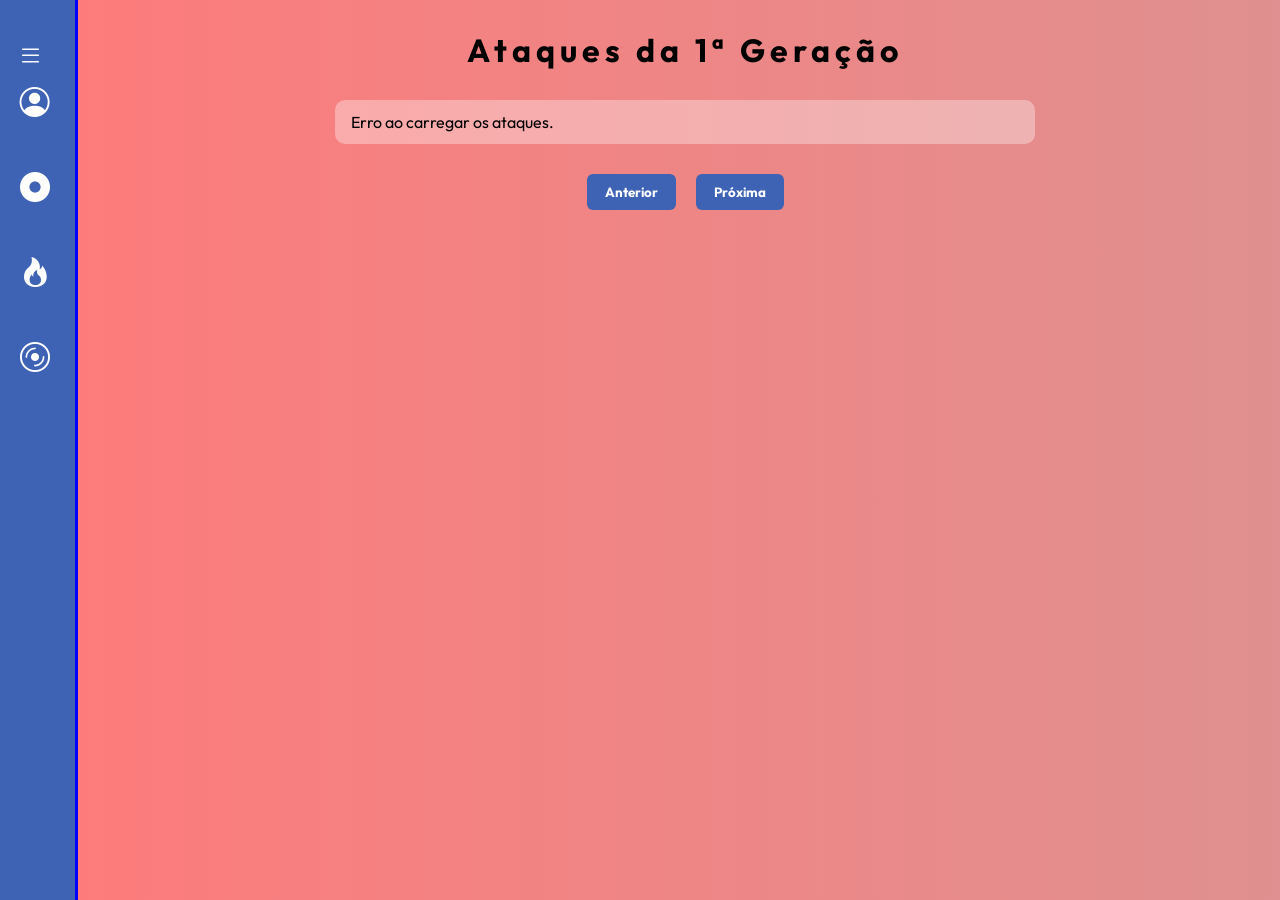
<file: atkitens/habilidades.html>
<!DOCTYPE html>
<html lang="pt-br">
<head>
  <meta charset="UTF-8">
  <meta name="viewport" content="width=device-width, initial-scale=1.0">
  <title>Habilidades - Pokedex</title>
  <link rel="stylesheet" href="/resources/css/atk.css">
  <link rel="stylesheet" href="/resources/css/types.css">
  <link rel="stylesheet" href="/resources/css/lateral.css">
  <link rel="stylesheet" href="https://cdn.jsdelivr.net/npm/bootstrap-icons@1.10.5/font/bootstrap-icons.css">
</head>
<body>
  <h1>Ataques da 1ª Geração</h1>
  <ul id="moves-list"><li>Carregando...</li></ul>
  <div class="pagination">
    <button id="prev-button">Anterior</button>
    <span id="page-info"></span>
    <button id="next-button">Próxima</button>
  </div>
  <script src="/resources/js/menu.js"></script>
  <script src="/resources/js/atk.js"></script>
</body>
</html>
</file>
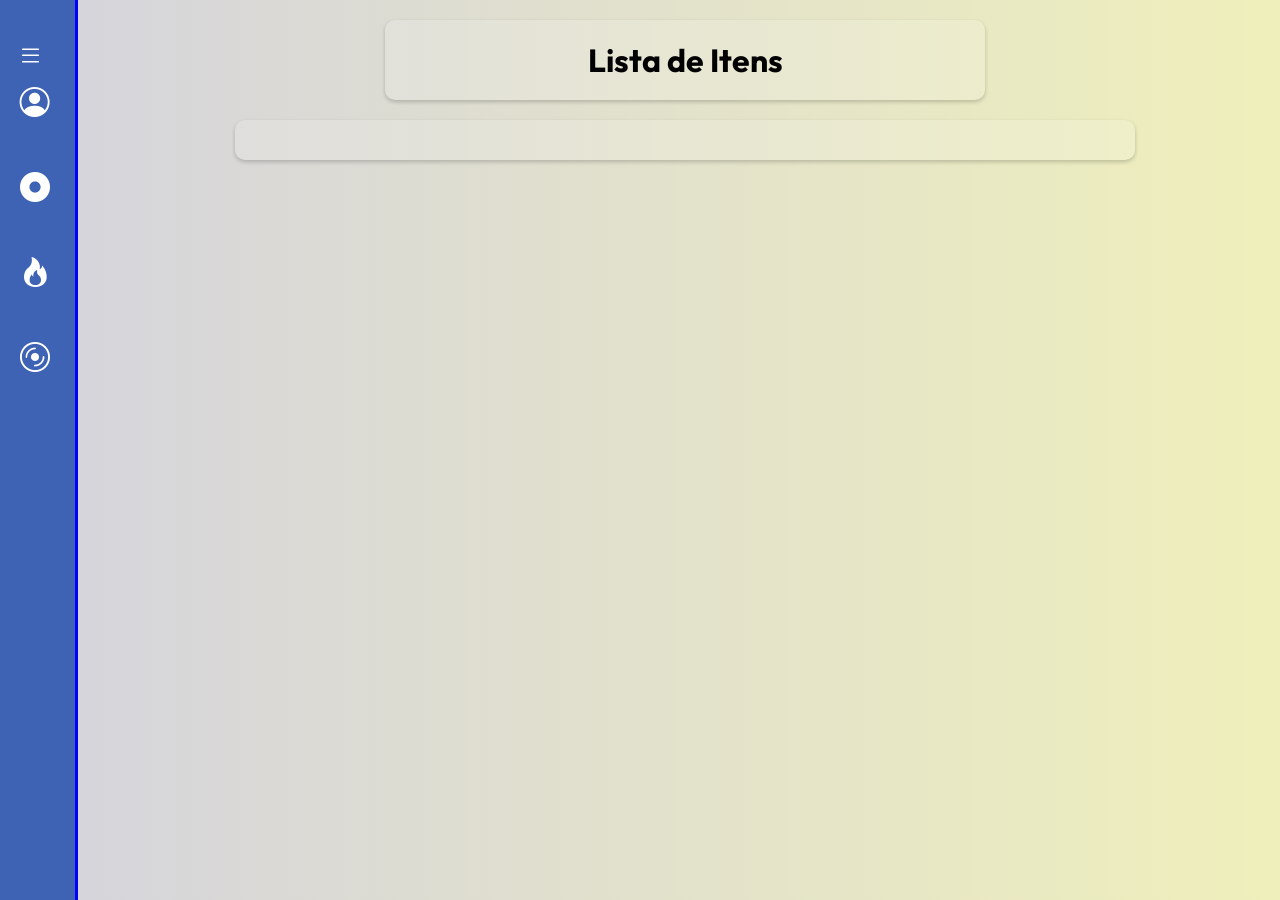
<file: atkitens/itens.html>
<!DOCTYPE html>
<html lang="pt-br">
<head>
  <meta charset="UTF-8">
  <meta name="viewport" content="width=device-width, initial-scale=1.0">
  <title>Itens - Pokedex</title>
  <link rel="stylesheet" href="/resources/css/iten.css">
  <link rel="stylesheet" href="/resources/css/lateral.css">
  <link rel="stylesheet" href="https://cdn.jsdelivr.net/npm/bootstrap-icons@1.10.5/font/bootstrap-icons.css">
</head>
<body>
  <h1>Lista de Itens</h1>
  <ul id="item-list"><li>Carregando...</li></ul>

  <script src="/resources/js/menu.js"></script>
  <script>
    const FIRST_ITEM = 1;
    const LAST_ITEM = 240;   

    const english = (list, key) => list?.find(e => e.language.name === 'en')?.[key];

    async function getItem(id) {
      const resp = await fetch(`https://pokeapi.co/api/v2/item/${id}`);
      if (!resp.ok) throw new Error(`Item ${id}: HTTP ${resp.status}`);
      return resp.json();
    }

    async function loadItems() {
      const ids = Array.from({ length: LAST_ITEM - FIRST_ITEM + 1 }, (_, i) => FIRST_ITEM + i);
      
      const results = await Promise.allSettled(ids.map(getItem));
      const list = document.getElementById('item-list');
      list.innerHTML = '';

      for (const r of results) {
        if (r.status !== 'fulfilled') { console.warn(r.reason); continue; }
        const item = r.value;
        const li = document.createElement('li');

        if (item.sprites?.default) {            
          const img = document.createElement('img');
          img.src = item.sprites.default;
          img.alt = item.name;
          li.appendChild(img);
        }
        const h3 = document.createElement('h3');
        h3.textContent = item.name.replaceAll('-', ' ');
        const p = document.createElement('p');
        p.textContent =
          english(item.effect_entries, 'effect') ||                
          english(item.flavor_text_entries, 'text') ||
          'Sem descrição.';
        li.append(h3, p);
        list.appendChild(li);
      }
    }
    loadItems();
  </script>
</body>
</html>
</file>
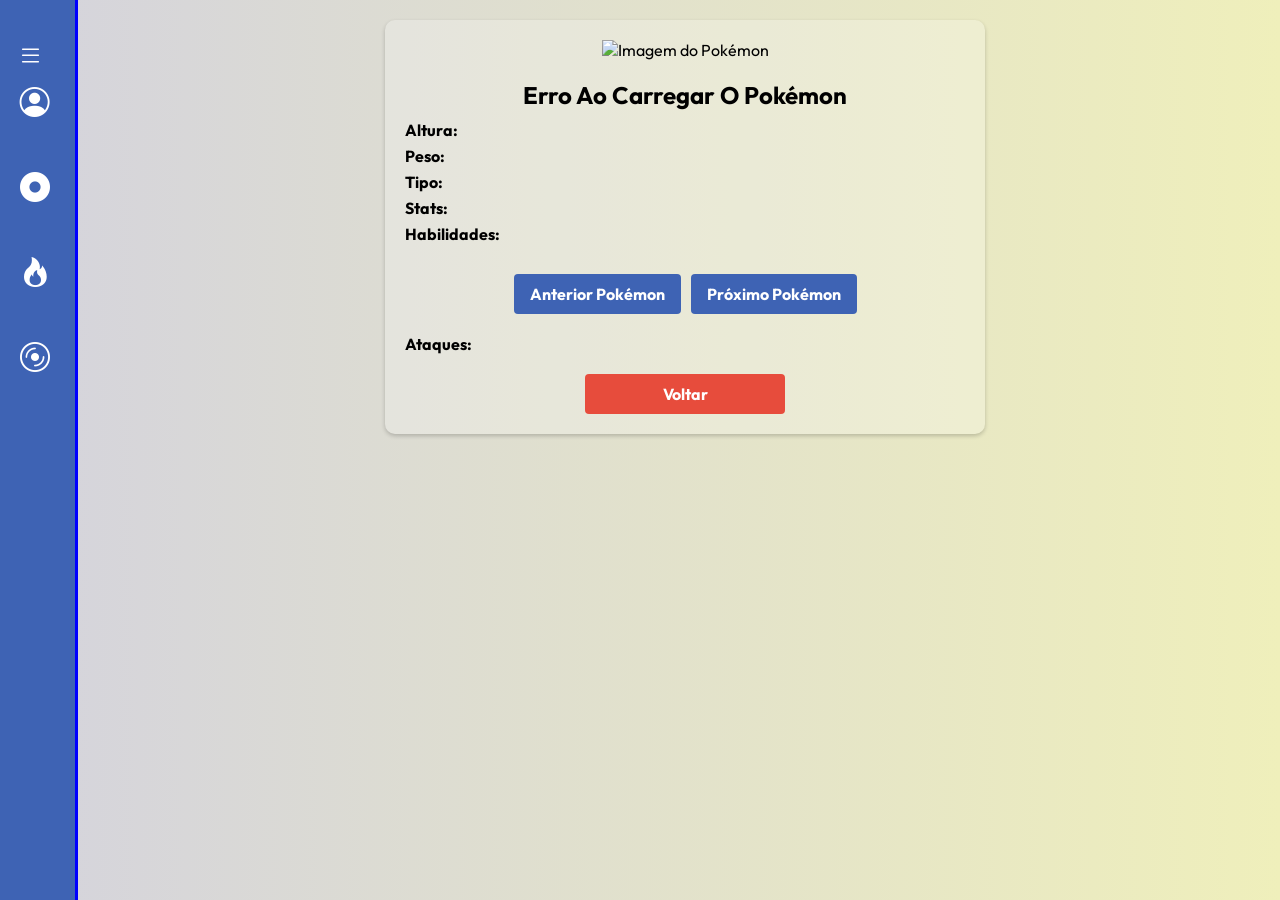
<file: atkitens/pokemon.html>
<!DOCTYPE html>
<html lang="pt-br">
<head>
  <meta charset="UTF-8">
  <meta name="viewport" content="width=device-width, initial-scale=1.0">
  <title>Detalhes do Pokémon</title>
  <link rel="stylesheet" href="/resources/css/pokemon.css">
  <link rel="stylesheet" href="/resources/css/types.css">
  <link rel="stylesheet" href="/resources/css/lateral.css">
  <link rel="stylesheet" href="https://cdn.jsdelivr.net/npm/bootstrap-icons@1.10.5/font/bootstrap-icons.css">
</head>
<body>
  <div class="pokemon-details">
    <div class="imgContainer">
      <img alt="Imagem do Pokémon">
    </div>
    <h2 class="name"></h2>

    <div class="stats">
      <div class="stat"><label>Altura:</label> <span class="height"></span></div>
      <div class="stat"><label>Peso:</label> <span class="weight"></span></div>
      <div class="stat"><label>Tipo:</label> <span class="type"></span></div>
      <div class="stat">
        <label>Stats:</label>
        <ul class="pokemon-stats"></ul>
      </div>
      <div class="stat">
        <label>Habilidades:</label>
        <ul class="abilities"></ul>
      </div>
    </div>

    <div class="button-container">
      <button class="back-pokemon-button">Anterior Pokémon</button>
      <button class="next-pokemon-button">Próximo Pokémon</button>
    </div>

    <div class="stat">
      <label>Ataques:</label>
      <ul class="moves"></ul>
      <button class="see-more-button" hidden>Ver mais</button>
      <button class="see-less-button" hidden>Ver menos</button>
    </div>

    <a class="back-button" href="/aaa.html">Voltar</a>
  </div>

  <script src="/resources/js/menu.js"></script>
  <script src="/resources/js/pokemon-detalhes.js"></script>
</body>
</html>
</file>
<file: resources/css/atk.css>
body {
    background: linear-gradient(to right, #ff7a7a, #e09090);
    display: flex;
    flex-direction: column;
    align-items: center;
}

h1 { letter-spacing: 5px; margin: 30px 0; text-align: center; }

#moves-list {
    list-style: none;
    max-width: 700px;
    width: 100%;
}
#moves-list li {
    background: #ffffff55;
    border-radius: 10px;
    padding: 12px 16px;
    margin-bottom: 10px;
}

.pagination { margin: 20px 0 40px; display: flex; gap: 10px; align-items: center; }
.pagination button {
    padding: 10px 18px;
    border: none;
    border-radius: 6px;
    background: rgb(62, 99, 180);
    color: #fff;
    font-weight: bold;
    cursor: pointer;
}
.pagination button:disabled { opacity: .5; cursor: not-allowed; }
</file>
<file: resources/css/types.css>
/* Cores dos tipos em um único lugar (substitui os blocos repetidos de pokemon.css, atk.css e descri.css) */
.type-badge {
  display: inline-block;
  background-color: var(--type-color, #999);
  font-weight: bold;
  border-radius: 7px;
  box-shadow: 0 3px 15px rgba(240, 72, 72, 0.5);
  margin: 5px;
  padding: 2px 8px;
  text-align: center;
}
.type-normal   { --type-color: #A8A878; }
.type-fire     { --type-color: #F08030; }
.type-water    { --type-color: #6890F0; }
.type-electric { --type-color: #F8D030; }
.type-grass    { --type-color: #78C850; }
.type-ice      { --type-color: #98D8D8; }
.type-fighting { --type-color: #C03028; }
.type-poison   { --type-color: #A040A0; }
.type-ground   { --type-color: #E0C068; }
.type-flying   { --type-color: #A890F0; }
.type-psychic  { --type-color: #F85888; }
.type-bug      { --type-color: #A8B820; }
.type-rock     { --type-color: #B8A038; }
.type-ghost    { --type-color: #705898; }
.type-dragon   { --type-color: #7038F8; }
.type-dark     { --type-color: #705848; }
.type-steel    { --type-color: #B8B8D0; }
.type-fairy    { --type-color: #EE99AC; }
</file>
<file: resources/css/lateral.css>
@import url('https://fonts.googleapis.com/css2?family=Outfit:wght@300;400;600&display=swap');

* {
    margin: 0;
    padding: 0;
    box-sizing: border-box;
    font-family: 'Outfit', sans-serif;
}

/* espaço para o menu fixo não cobrir o conteúdo */
body {
    padding-left: 90px;
}

nav.menu-lateral {
    width: 75px;
    height: 100%;
    background-color: rgb(62, 99, 180);
    padding: 40px 0 40px 1%;
    box-shadow: 3px 0 0 blue;
    position: fixed;
    top: 0;
    left: 0;
    overflow: hidden;
    transition: .2s;
    z-index: 10;
}

nav.menu-lateral:hover {
    width: 200px;
}

.btn-expandir {
    width: 100%;
    padding-left: 5px;
}

.btn-expandir > i {
    color: #ffffff;
    font-size: 25px;
    cursor: pointer;
}

/* escopado ao menu: antes afetava TODOS os <ul> do site */
nav.menu-lateral ul {
    height: 100%;
    list-style-type: none;
}

nav.menu-lateral ul li.item-menu {
    transition: .2s;
    margin-bottom: 10px;
    width: 175px;
}

nav.menu-lateral ul li.item-menu:hover {
    background: #e6bb00;
    margin-bottom: 20px;
    border-radius: 20px;
}

nav.menu-lateral ul li.item-menu a {
    color: white;
    text-decoration: none;
    padding: 10px 4%;
    display: flex;
    margin-bottom: 20px;
    line-height: 40px;
}

nav.menu-lateral ul li.item-menu a .txt-link {
    margin-left: 40px;
}

nav.menu-lateral ul li.item-menu a .icon > i {
    font-size: 30px;
}
</file>
<file: resources/css/iten.css>
body {
  background: linear-gradient(to right, #d4d3dd, #efefbb);
}

h1 {
  background-color: #ffffff27;
  padding: 20px;
  border-radius: 10px;
  box-shadow: 0 2px 4px rgba(0, 0, 0, 0.2);
  max-width: 600px;
  margin: 20px auto;
  text-align: center;
}

ul#item-list {
  list-style: none;
  background-color: #ffffff27;
  padding: 20px;
  border-radius: 10px;
  box-shadow: 0 2px 4px rgba(0, 0, 0, 0.2);
  max-width: 900px;
  margin: 0 auto 40px;
}
ul#item-list li { margin-bottom: 20px; }
ul#item-list h3 { text-transform: capitalize; }

img { width: 100px; }
</file>
<file: resources/css/pokemon.css>
[hidden] { display: none !important; }

body {
  background: linear-gradient(to right, #d4d3dd, #efefbb);
}

.pokemon-details {
  background-color: #ffffff3b;
  padding: 20px;
  border-radius: 10px;
  box-shadow: 0 2px 4px rgba(0, 0, 0, 0.2);
  max-width: 600px;
  margin: 20px auto;
}

.pokemon-details .imgContainer {
  text-align: center;
  margin-bottom: 20px;
  display: block;
  width: auto;
  height: auto;
  background: none;
}
.pokemon-details .imgContainer img { width: 200px; height: 200px; max-width: none; }

.pokemon-details .name {
  font-size: 24px;
  font-weight: bold;
  text-align: center;
  margin: 10px 0;
  text-transform: capitalize;
}

.pokemon-details .stats { margin-bottom: 30px; }
.pokemon-details .stat { margin-bottom: 6px; }
.pokemon-details .stat label { font-weight: bold; }

.moves { list-style-type: none; padding: 0; }
.moves li { margin-bottom: 14px; }
.pokemon-details ul { padding-left: 20px; }
.pokemon-details ul.moves { padding-left: 0; }

.button-container {
  display: flex;
  justify-content: center;
  gap: 10px;
  margin: 20px 0;
}

/* um único estilo de botão (antes cada botão repetia ~15 linhas) */
.pokemon-details button,
.pokemon-details .back-button {
  display: inline-block;
  max-width: 200px;
  background-color: rgb(62, 99, 180);
  color: #fff;
  border: none;
  border-radius: 4px;
  padding: 10px 16px;
  font-size: 16px;
  font-weight: bold;
  cursor: pointer;
  text-decoration: none;
  text-align: center;
}
.pokemon-details button:disabled { opacity: .5; cursor: not-allowed; }
.pokemon-details .back-button { background-color: #e74c3c; display: block; margin: 20px auto 0; }
.pokemon-details .back-button:hover { background-color: #c0392b; }
</file>
